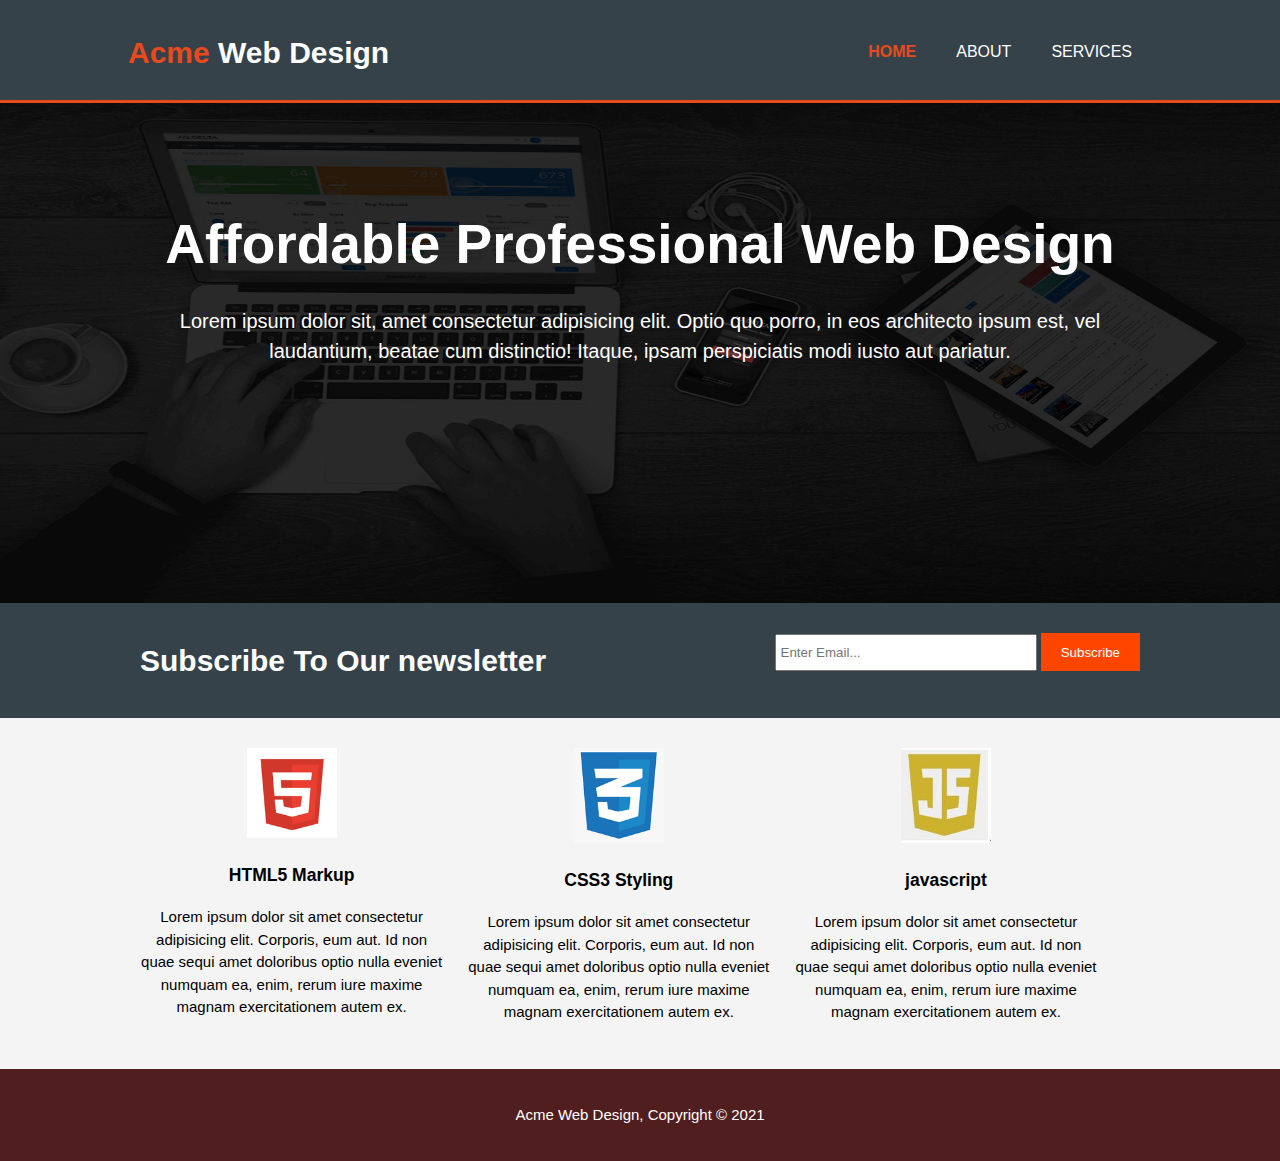
<file: index.html>
<!DOCTYPE html>
<html lang="en">
<head>
    <meta charset="UTF-8">
    <meta http-equiv="X-UA-Compatible" content="IE=edge">
    <meta name="viewport" content="width=device-width, initial-scale=1.0">
    <title>Acme Web Design | Welcome</title>
    <link rel="stylesheet" href="style.css">
</head>
<body>
    <header>
        <div class="container">
            <div id="branding">
                <h1> <span class="highlight">Acme</span> Web Design</h1>
            </div>
            <nav>
                <ul>
                    <li class="current"><a href="index.html">Home</a></li>
                    <li><a href="about.html">About</a></li>
                    <li><a href="services.html">Services</a></li>
                </ul>
            </nav>
        </div>
    </header>

    <section id="showcase">
        <div class="container">
            <h1>Affordable Professional Web Design</h1>
            <p>Lorem ipsum dolor sit, amet consectetur adipisicing elit. Optio quo porro, in eos architecto ipsum est, vel laudantium, beatae cum distinctio! Itaque, ipsam perspiciatis modi iusto aut pariatur.</p>
        </div>
    </section>

    <section id="newsletter">
        <div class="container">
            <h1>Subscribe To Our newsletter</h1>
            <form >
                <input type="email" placeholder="Enter Email...">
                <button type="submit" class="button_1">Subscribe</button>
            </form>
        </div>
    </section>

    <section id="boxes">
        <div class="container">
            <div class="box">
                <img src="img/html1.png" alt="html_logo">
                <h3>HTML5 Markup</h3>
                <p>Lorem ipsum dolor sit amet consectetur adipisicing elit. Corporis, eum aut. Id non quae sequi amet doloribus optio nulla eveniet numquam ea, enim, rerum iure maxime magnam exercitationem autem ex.</p>
            </div>
            <div class="box">
                <img src="img/css.png" alt="css_logo">
                <h3>CSS3 Styling</h3>
                <p>Lorem ipsum dolor sit amet consectetur adipisicing elit. Corporis, eum aut. Id non quae sequi amet doloribus optio nulla eveniet numquam ea, enim, rerum iure maxime magnam exercitationem autem ex.</p>
            </div>
            <div class="box">
                <img src="img/javascript.JPG" alt="javacript_logo">
                <h3>javascript</h3>
                <p>Lorem ipsum dolor sit amet consectetur adipisicing elit. Corporis, eum aut. Id non quae sequi amet doloribus optio nulla eveniet numquam ea, enim, rerum iure maxime magnam exercitationem autem ex.</p>
            </div>
        </div>
    </section>
    <footer>
        <p>Acme Web Design, Copyright &copy; 2021</p>
    </footer>
</body>
</html>
</file>
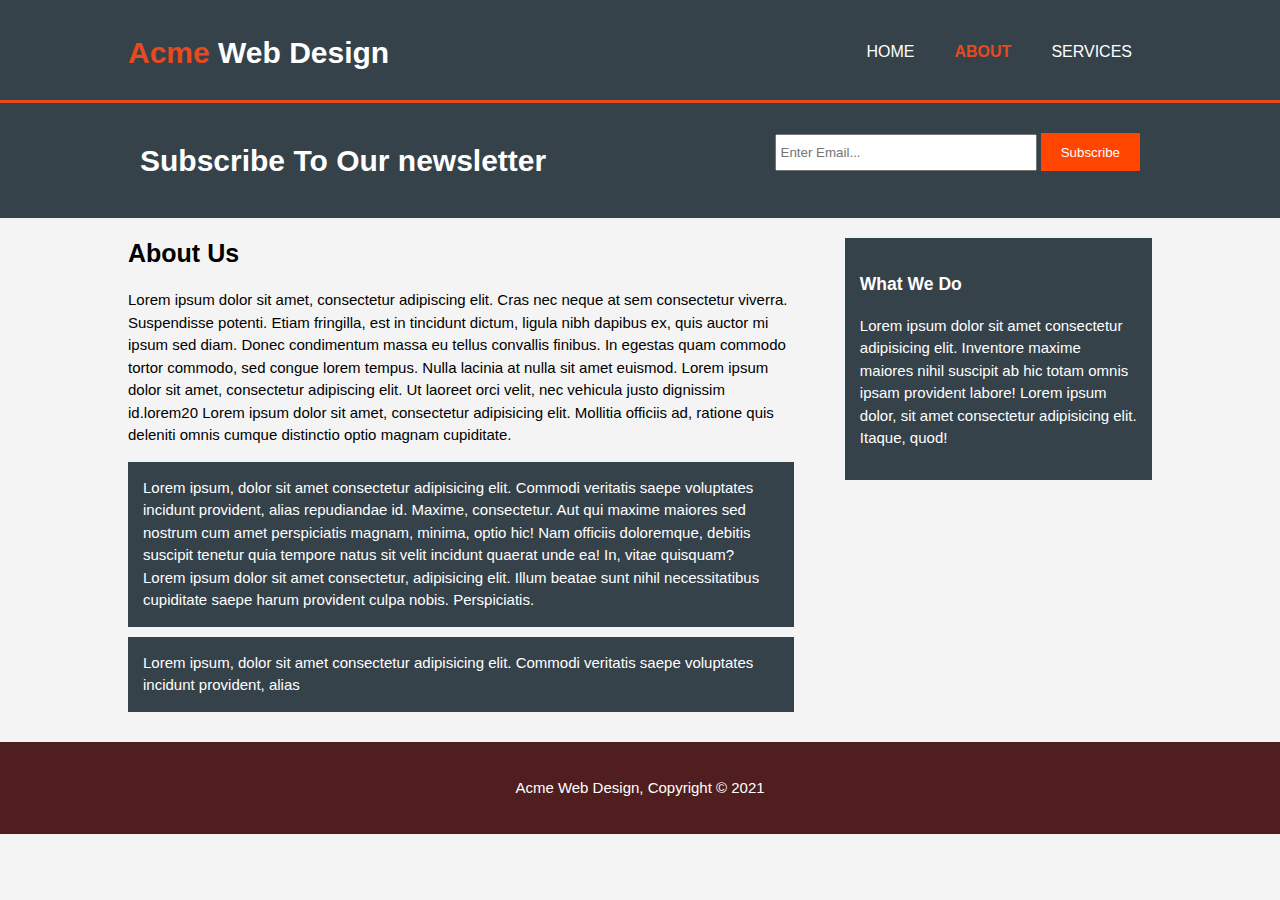
<file: about.html>
<!DOCTYPE html>
<html lang="en">
<head>
    <meta charset="UTF-8">
    <meta http-equiv="X-UA-Compatible" content="IE=edge">
    <meta name="viewport" content="width=device-width, initial-scale=1.0">
    <title>Acme Web Design | About</title>
    <link rel="stylesheet" href="style.css">
</head>
<body>
    <header>
        <div class="container">
            <div id="branding">
                <h1> <span class="highlight">Acme</span> Web Design</h1>
            </div>
            <nav>
                <ul>
                    <li><a href="index.html">Home</a></li>
                    <li class="current"><a href="about.html">About</a></li>
                    <li><a href="services.html">Services</a></li>
                </ul>
            </nav>
        </div>
    </header>

    <section id="newsletter">
        <div class="container">
            <h1>Subscribe To Our newsletter</h1>
            <form >
                <input type="email" placeholder="Enter Email...">
                <button type="submit" class="button_1">Subscribe</button>
            </form>
        </div>
    </section>

    <section id="main">
        <div class="container">
            <article id="main-col">
                <h1 class="page-title">About Us</h1>
                    <p>
                        Lorem ipsum dolor sit amet, consectetur adipiscing elit. Cras nec neque at sem consectetur viverra. Suspendisse potenti. Etiam fringilla, est in tincidunt dictum, ligula nibh dapibus ex, quis auctor mi ipsum sed diam. Donec condimentum massa eu tellus convallis finibus. In egestas quam commodo tortor commodo, sed congue lorem tempus. Nulla lacinia at nulla sit amet euismod. Lorem ipsum dolor sit amet, consectetur adipiscing elit. Ut laoreet orci velit, nec vehicula justo dignissim id.lorem20 Lorem ipsum dolor sit amet, consectetur adipisicing elit. Mollitia officiis ad, ratione quis deleniti omnis cumque distinctio optio magnam cupiditate.</p>
                    <p class="dark"> Lorem ipsum, dolor sit amet consectetur adipisicing elit. Commodi veritatis saepe voluptates incidunt provident, alias repudiandae id. Maxime, consectetur. Aut qui maxime maiores sed nostrum cum amet perspiciatis magnam, minima, optio hic! Nam officiis doloremque, debitis suscipit tenetur quia tempore natus sit velit incidunt quaerat unde ea! In, vitae quisquam? Lorem ipsum dolor sit amet consectetur, adipisicing elit. Illum beatae sunt nihil necessitatibus cupiditate saepe harum provident culpa nobis. Perspiciatis.</p>
                    <p class="dark"> Lorem ipsum, dolor sit amet consectetur adipisicing elit. Commodi veritatis saepe voluptates incidunt provident, alias</p>
            </article>
            <aside id="sidebar">
                <div class="dark">
                    <h3>What We Do</h3>
                    <p>Lorem ipsum dolor sit amet consectetur adipisicing elit. Inventore maxime maiores nihil suscipit ab hic totam omnis ipsam provident labore! Lorem ipsum dolor, sit amet consectetur adipisicing elit. Itaque, quod!
                    </p>
                </div>
            </aside>
        </div>
    </section>
    <footer>
        <p>Acme Web Design, Copyright &copy; 2021</p>
    </footer>
</body>
</html>
</file>
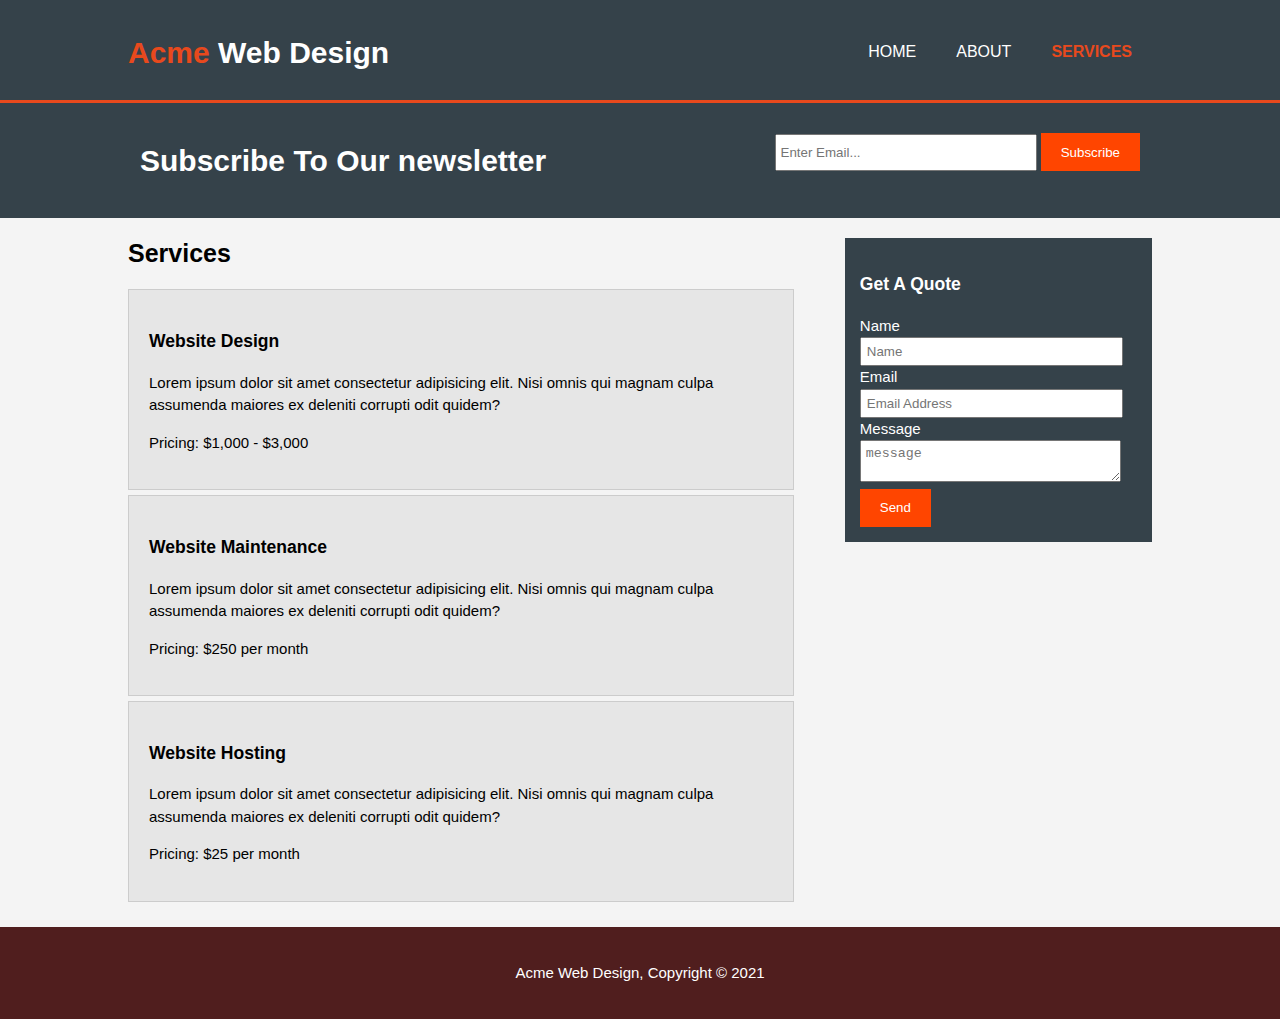
<file: services.html>
<!DOCTYPE html>
<html lang="en">
<head>
    <meta charset="UTF-8">
    <meta http-equiv="X-UA-Compatible" content="IE=edge">
    <meta name="viewport" content="width=device-width, initial-scale=1.0">
    <title>Acme Web Design | Services</title>
    <link rel="stylesheet" href="style.css">
</head>
<body>
    <header>
        <div class="container">
            <div id="branding">
                <h1> <span class="highlight">Acme</span> Web Design</h1>
            </div>
            <nav>
                <ul>
                    <li><a href="index.html">Home</a></li>
                    <li><a href="about.html">About</a></li>
                    <li  class="current"><a href="services.html">Services</a></li>
                </ul>
            </nav>
        </div>
    </header>

    <section id="newsletter">
        <div class="container">
            <h1>Subscribe To Our newsletter</h1>
            <form >
                <input type="email" placeholder="Enter Email...">
                <button type="submit" class="button_1">Subscribe</button>
            </form>
        </div>
    </section>

    <section id="main">
        <div class="container">
            <article id="main-col">
                <h1 class="page-title">Services</h1>
                    
                <ul id="services">
                    <li>
                        <h3>Website Design</h3>
                        <p>Lorem ipsum dolor sit amet consectetur adipisicing elit. Nisi omnis qui magnam culpa assumenda maiores ex deleniti corrupti odit quidem?</p>
                        <p>Pricing: $1,000 - $3,000</p>
                    </li>
                    <li>
                        <h3>Website Maintenance</h3>
                        <p>Lorem ipsum dolor sit amet consectetur adipisicing elit. Nisi omnis qui magnam culpa assumenda maiores ex deleniti corrupti odit quidem?</p>
                        <p>Pricing: $250 per month</p>
                    </li>
                    <li>
                        <h3>Website Hosting</h3>
                        <p>Lorem ipsum dolor sit amet consectetur adipisicing elit. Nisi omnis qui magnam culpa assumenda maiores ex deleniti corrupti odit quidem?</p>
                        <p>Pricing: $25 per month</p>
                    </li>

                </ul>
            </article>

            <aside id="sidebar">
                <div class="dark">
                    <h3>Get A Quote</h3>
                    <form class="quote">
                        <div>
                            <label>Name</label><br>
                            <input type="text" placeholder="Name">
                        </div>
                        <div>
                            <label>Email</label><br>
                            <input type="text" placeholder="Email Address">
                        </div>
                        <div>
                            <label>Message</label><br>
                            <textarea placeholder="message"></textarea>
                        </div>
                        <button class="button_1" type="submit">Send</button>

                    </form>
                    
                </div>
            </aside>
        </div>
    </section>

    <footer>
        <p>Acme Web Design, Copyright &copy; 2021</p>
    </footer>
</body>
</html>
</file>
<file: style.css>
body{
    /* font-family: Arial, Helvetica, sans-serif;
    font-size: 15px;
    line-height: 1.5; */
    font: 15px/1.5 Arial, Helvetica, sans-serif;
    padding: 0;
    margin: 0;
    background-color: #f4f4f4;
} 

/* Global */
.container {
    width:80%;
    margin: auto;
    overflow: hidden;
}
ul {
    margin: 0;
    padding: 0;
}

.button_1 {
    height: 38px;
    background: orangered;
    border:none;
    padding-left: 20px;
    padding-right: 20px;
    color: white;
}

.dark{
    padding: 15px;
    background: #35424a;
    color: #fff;
    margin-top: 10px;
    margin-bottom: 10px;
}

/* Header */ 
header {
    background:#35424a;
    color: #fff;
    padding-top: 30px;
    min-height: 70px;
    border-bottom: #e8491d 3px solid;
}
header a {
    color: #fff;
    text-decoration: none;
    text-transform: uppercase;
    font-size: 16px;
}


 header li {
     float: left;
     display: inline;
     padding: 0 20px 0 20px;
 }
 header #branding {
     float: left;
 }
 header #branding h1{
     margin: 0;
 }

 header nav{
     float: right;
     margin-top: 10px;
 }
 header .highlight, header .current a {
     color: #e8491d;
     font-weight: bold
 }
 header a:hover {
     color: #ccc;
     font-weight: bold;
 }

 /* Showcase */
#showcase {
    min-height: 500px;
    background: url('img/1.jpg') no-repeat;
    background-size: 100% 100%;
    text-align: center;
    color: white;
}

#showcase h1 {
    margin-top: 100px;
    font-size: 55px;
    margin-bottom: 10px;
}
#showcase p{
    font-size: 20px;
}

/* Newaletter */
#newsletter {
    padding: 15px;
    color: white;
    background: #35424a;
}
#newsletter h1 {
    float: left;
}
#newsletter form {
    float: right;
    margin-top: 15px;
}
#newsletter input[type="email"]{
    padding: 4px;
    height: 25px;
    width: 250px;
}


/* Boxes */
#boxes {
    margin-top: 20px;
}
#boxes .box {
    float: left;
    width: 30%;
    padding: 10px;
    text-align: center;
}
#boxes .box img{
    width: 90px;
}

/* About Page Sidebar */
aside#sidebar{
    float: right;
    width: 30%;
    margin-top: 10px;
}
/* Main-col */
article#main-col {
    float: left;
    width: 65%;
}
#main h1 {
    font-size: 25px;
}

/* Services Page */
ul#services li {
    list-style: none;
    padding: 20px;
    border:#ccc solid 1px;
    margin-bottom: 5px;
    background: #e6e6e6;
}
aside#sidebar .quote input, aside#sidebar .quote textarea {
    width: 90%;
    padding: 5px;
}


/* Media Queries */
@media(max-width: 768px){
    header #branding,
    header nav,
    header nav li,
    #newsletter h1,
    #newsletter form,
    #boxes .box,
    article#main-col,
    aside#sidebar{
        float: none;
        text-align: center;
        width: 100%;
    }

    header{
        padding-bottom: 20px;
    }

    #showcase h1{
        margin-top: 40px;
    }

    #newsletter button , .quote button {
        display: block;
        width: 100%;
    }

    #newsletter form input[type="email"],.quote input, .quote textarea{
        width:100%;
        margin-bottom: 5px;
    }
}

/* Footer */
footer{
    padding: 20px;
    margin-top: 20px;
    text-align: center;
    color: white;
    background-color: rgb(80, 30, 30);
}
</file>
